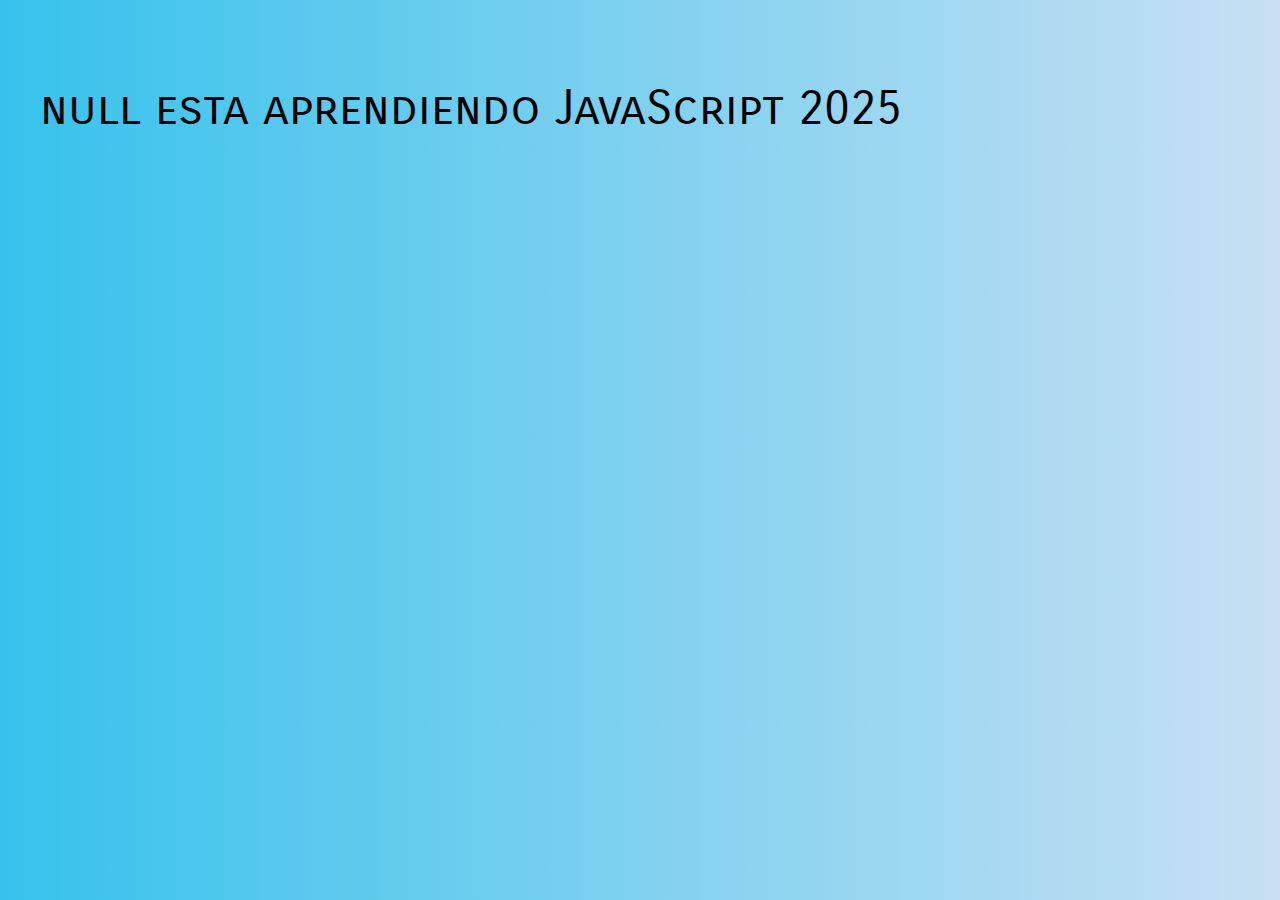
<file: 01-Introduccion/index.html>
<!DOCTYPE html>
<html lang="en">
<head>
    <meta charset="UTF-8">
    <meta name="viewport" content="width=device-width, initial-scale=1.0">
    <title>JavaScript-20Project</title>
    <link href="https://fonts.googleapis.com/css2?family=Carrois+Gothic+SC&display=swap" rel="stylesheet"> 
    <link rel="stylesheet" href="../assets/css/style.css">
</head>
<body>
    <div class="contenido">
        <h1>JavaScript 20Projects</h1>
        <a href="http://www.codigoconjuan.com" target="_blank">Estudiante Melo Duarte</a>
        <p>Clase Ejemplo</p>
        <p class="hashtag">Curso-JavaScript-Moderno-2025</p>
    </div>

    <script src="./Js/app.js"></script>
</body>
</html>
</file>
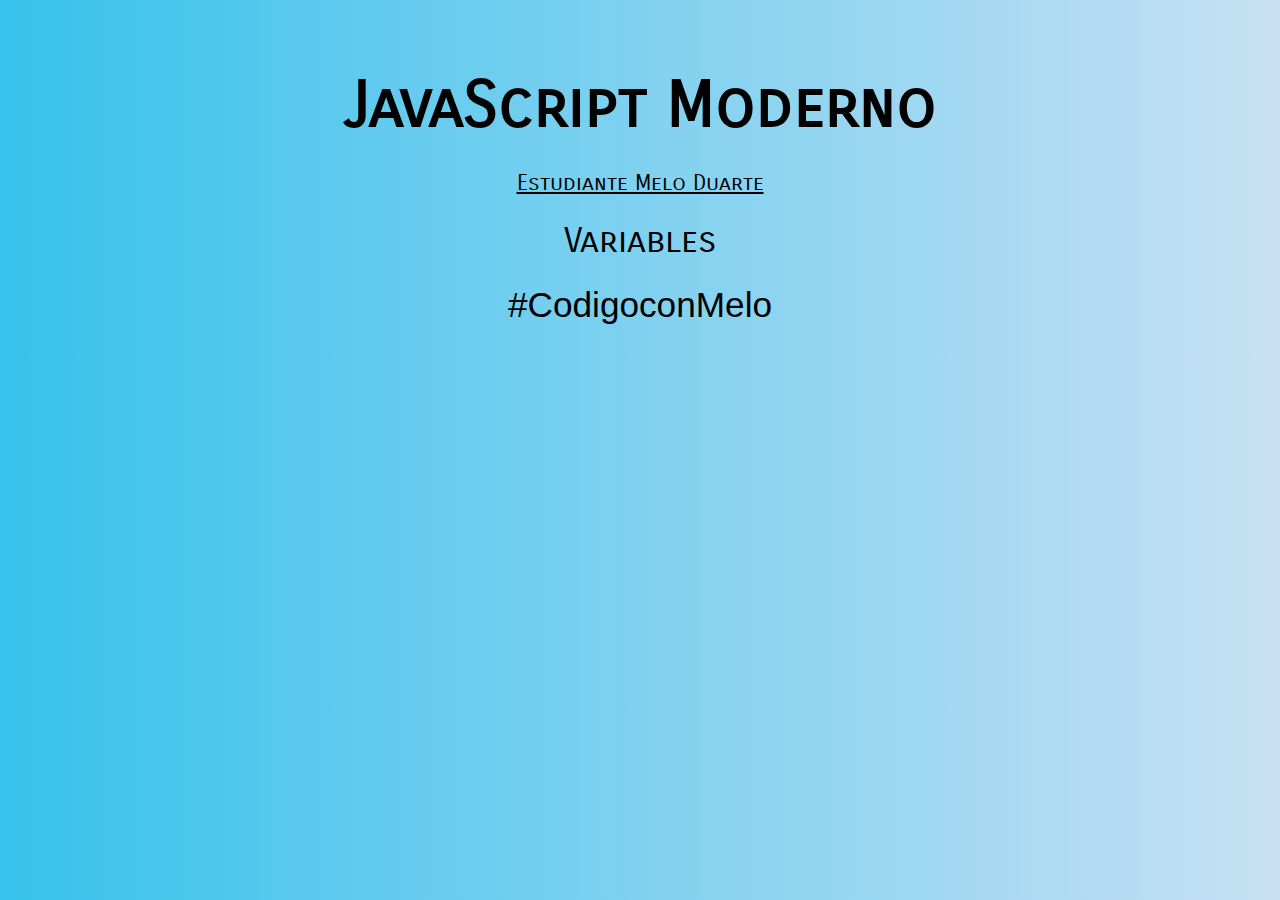
<file: 02-Variables/index.html>
<!DOCTYPE html>
<html lang="en">
<head>
    <meta charset="UTF-8">
    <meta name="viewport" content="width=device-width, initial-scale=1.0">
    <title>JavaScript-20Project</title>
    <link href="https://fonts.googleapis.com/css2?family=Carrois+Gothic+SC&display=swap" rel="stylesheet"> 
    <link rel="stylesheet" href="../assets/css/style.css">
</head>
<body>

    <div class="contenido">
        <h1>JavaScript Moderno</h1>
        <a href="http://www.codigoconjuan.com" target="_blank">Estudiante Melo Duarte</a>
        <p>Variables</p>
        <p class="hashtag">#CodigoconMelo</p>
    </div>

    <script src="js/01-app.js"></script>
    <script src="js/02-app.js"></script>
    <script src="js/03-app.js"></script>
    
</body>
</html>
</file>
<file: assets/css/style.css>
body {
    background: #90d3f1;  /* fallback for old browsers */
    background: -webkit-linear-gradient(to right, #182848, #1daff3);  /* Chrome 10-25, Safari 5.1-6 */
    background: linear-gradient(to right, #36c2ec, #c8e0f3); /* W3C, IE 10+/ Edge, Firefox 16+, Chrome 26+, Opera 12+, Safari 7+ */
}

h1, p, a {
    font-family: 'Carrois Gothic SC', sans-serif;
    display: block;
    text-align: center;
    line-height:.8;
    color: black;
}
.contenido {
    max-width: 1200px;
    margin: 5rem auto 0 auto;
    color: black;
    font-size: 3rem;
    font-family: 'Carrois Gothic SC', sans-serif;
}
h1 {
    font-size: 4rem;
}
a {
    font-size: 1.4rem;
}
p {
    font-size: 2.2rem;
}

.hashtag {
    font-family: Arial, Helvetica, sans-serif;
}
</file>
